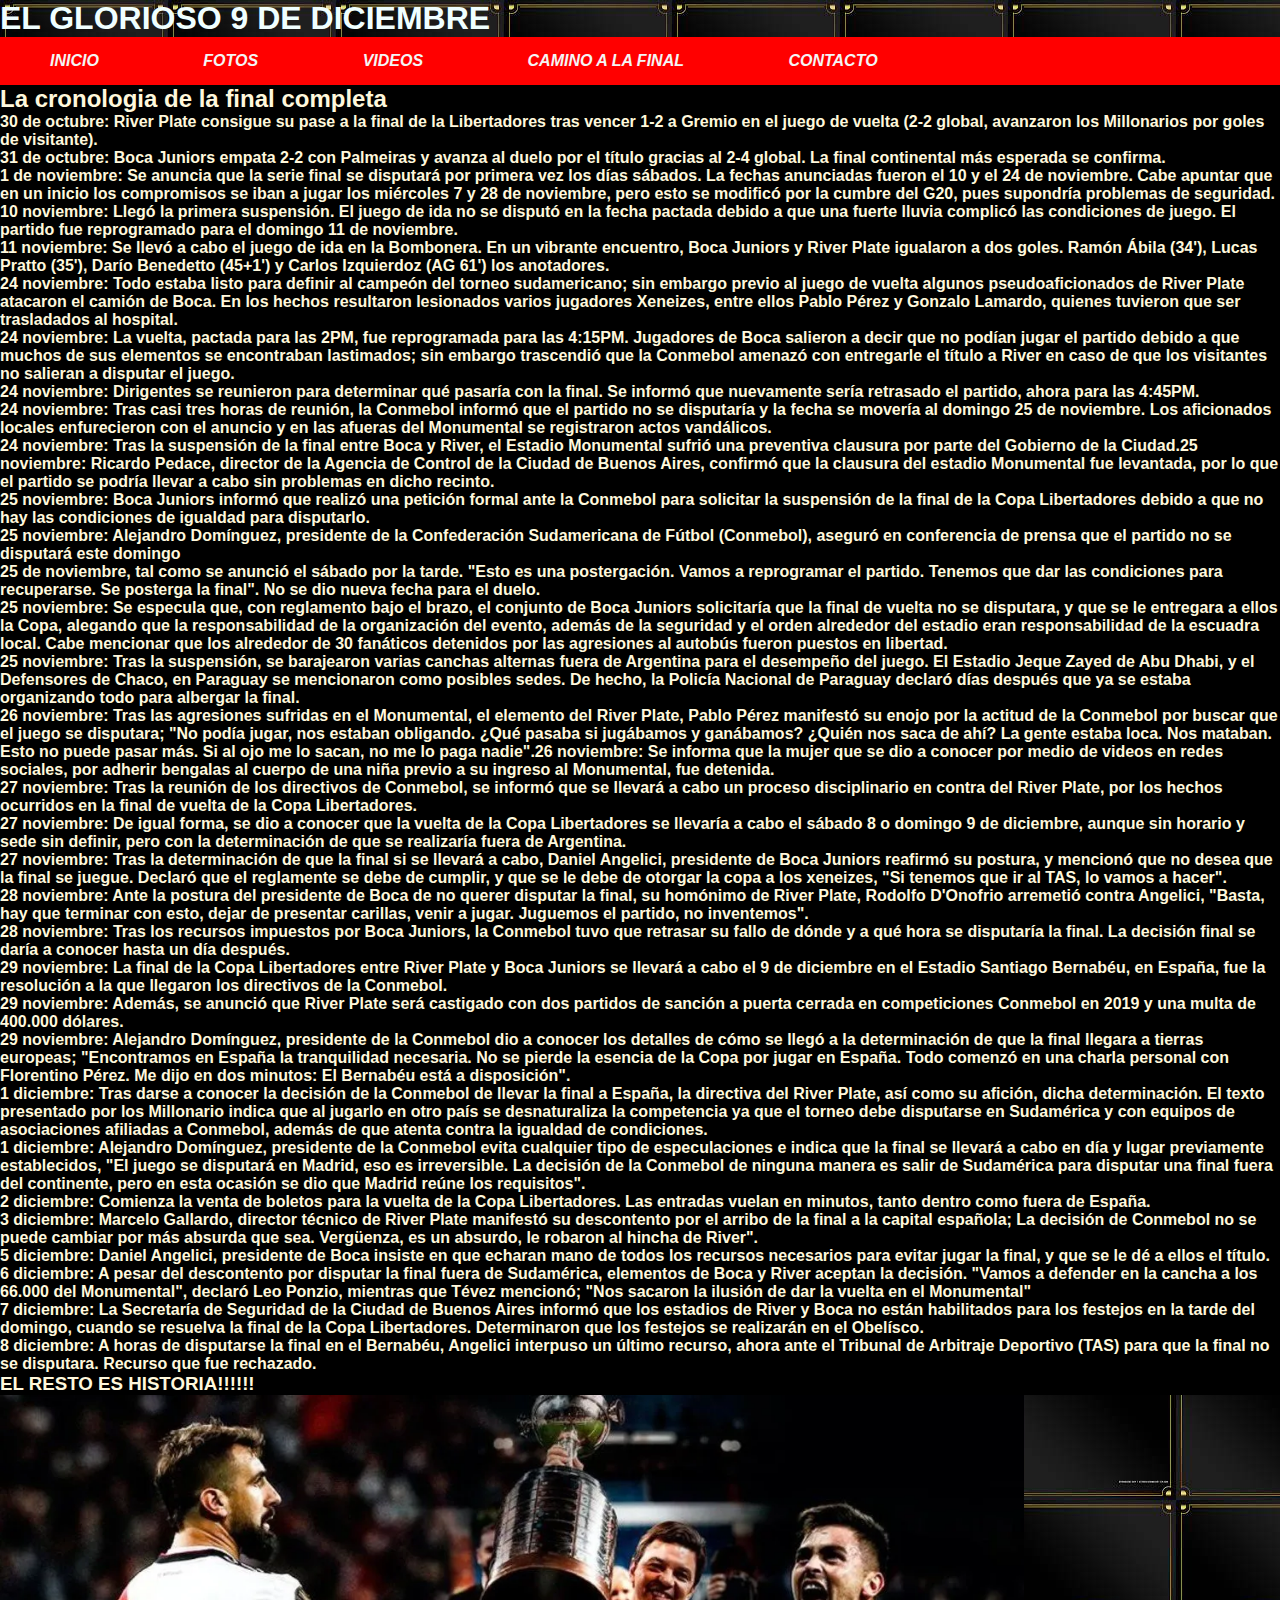
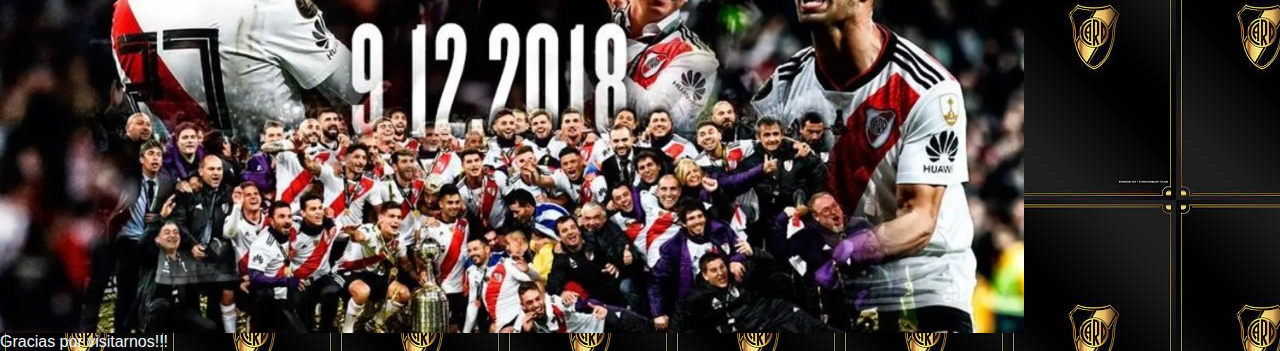
<file: index.html>
<!DOCTYPE html>
<html lang="en">

<head>
    <meta charset="UTF-8">
    <meta http-equiv="X-UA-Compatible" content="IE=edge">
    <meta name="viewport" content="width=device-width, initial-scale=1.0">
    <!-- estilado boostrap -->

    <link href="https://cdn.jsdelivr.net/npm/bootstrap@5.2.2/dist/css/bootstrap.min.css" rel="stylesheet"
        integrity="sha384-Zenh87qX5JnK2Jl0vWa8Ck2rdkQ2Bzep5IDxbcnCeuOxjzrPF/et3URy9Bv1WTRi" crossorigin="anonymous">

    <!-- hoja de estilo css -->

    <link rel="stylesheet" href="css/estilo.css">

    <title>FINAL ETERNA</title>

</head>


<body>


    <!-- header + nav -->
    <header>
        <h1>EL GLORIOSO 9 DE DICIEMBRE</h1>

        <nav class="menu">
            <ul>
                <li> <a href="index.html">INICIO</a> </li>
                <li><a href="paginas/fotos.html">FOTOS</a></li>
                <li><a href="paginas/videos.html">VIDEOS</a></li>
                <li><a href="paginas/camino.html">CAMINO A LA FINAL</a> </li>
                <li><a href="paginas/contacto.html">CONTACTO</a></li>
            </ul>


        </nav>
    </header>

    <!-- empieza el contenido de la pagina -->


    <!-- cuerpo pantalla inicio -->
    <main>
        <section class="container">
            <div class="row">
                <div class="col">
                    <span class="float-right">

                        <strong>

                            <h2>La cronologia de la final completa</h2>

                            <p class="text-right"> 30 de octubre: River Plate consigue su pase a la final de la
                                Libertadores tras vencer
                                1-2 a
                                Gremio
                                en el
                                juego de vuelta (2-2 global, avanzaron los Millonarios por goles de visitante).</p>

                            <p> 31 de octubre: Boca Juniors empata 2-2 con Palmeiras y avanza al duelo por el título
                                gracias
                                al
                                2-4
                                global.
                                La
                                final continental más esperada se confirma.</p>
                            <p>1 de noviembre: Se anuncia que la serie final se disputará por primera vez los días
                                sábados.
                                La
                                fechas
                                anunciadas fueron el 10 y el 24 de noviembre. Cabe apuntar que en un inicio los
                                compromisos
                                se
                                iban
                                a
                                jugar
                                los miércoles 7 y 28 de noviembre, pero esto se modificó por la cumbre del G20, pues
                                supondría
                                problemas
                                de
                                seguridad.</p>
                            <p>10 noviembre: Llegó la primera suspensión. El juego de ida no se disputó en la fecha
                                pactada
                                debido a
                                que
                                una
                                fuerte lluvia complicó las condiciones de juego. El partido fue reprogramado para el
                                domingo
                                11
                                de
                                noviembre.</p>
                            <p>11 noviembre: Se llevó a cabo el juego de ida en la Bombonera. En un vibrante encuentro,
                                Boca
                                Juniors
                                y
                                River
                                Plate igualaron a dos goles. Ramón Ábila (34'), Lucas Pratto (35'), Darío Benedetto
                                (45+1')
                                y
                                Carlos
                                Izquierdoz (AG 61') los anotadores.</p>
                            <p>24 noviembre: Todo estaba listo para definir al campeón del torneo sudamericano; sin
                                embargo
                                previo
                                al
                                juego
                                de vuelta algunos pseudoaficionados de River Plate atacaron el camión de Boca. En los
                                hechos
                                resultaron
                                lesionados varios jugadores Xeneizes, entre ellos Pablo Pérez y Gonzalo Lamardo, quienes
                                tuvieron
                                que
                                ser
                                trasladados al hospital.</p>
                            <p>24 noviembre: La vuelta, pactada para las 2PM, fue reprogramada para las 4:15PM.
                                Jugadores de
                                Boca
                                salieron a
                                decir que no podían jugar el partido debido a que muchos de sus elementos se encontraban
                                lastimados;
                                sin
                                embargo trascendió que la Conmebol amenazó con entregarle el título a River en caso de
                                que
                                los
                                visitantes no
                                salieran a disputar el juego.</p>
                            <p>24 noviembre: Dirigentes se reunieron para determinar qué pasaría con la final. Se
                                informó
                                que
                                nuevamente
                                sería retrasado el partido, ahora para las 4:45PM.</p>
                            <p>24 noviembre: Tras casi tres horas de reunión, la Conmebol informó que el partido no se
                                disputaría y
                                la
                                fecha
                                se movería al domingo 25 de noviembre. Los aficionados locales enfurecieron con el
                                anuncio y
                                en
                                las
                                afueras
                                del Monumental se registraron actos vandálicos.</p>

                            <p> 24 noviembre: Tras la suspensión de la final entre Boca y River, el Estadio Monumental
                                sufrió
                                una
                                preventiva
                                clausura por parte del Gobierno de la Ciudad.25 noviembre: Ricardo Pedace, director de
                                la
                                Agencia de
                                Control
                                de la Ciudad de Buenos Aires, confirmó que la clausura del estadio Monumental fue
                                levantada,
                                por
                                lo
                                que
                                el
                                partido se podría llevar a cabo sin problemas en dicho recinto.</p>
                            <p>25 noviembre: Boca Juniors informó que
                                realizó una petición formal ante la Conmebol para solicitar la suspensión de la final de
                                la
                                Copa
                                Libertadores debido a que no hay las condiciones de igualdad para disputarlo.</p>
                            <p>25 noviembre: Alejandro
                                Domínguez, presidente de la Confederación Sudamericana de Fútbol (Conmebol), aseguró en
                                conferencia
                                de
                                prensa que el partido no se disputará este domingo</p>
                            <p>25 de noviembre, tal como se anunció el sábado por la
                                tarde. "Esto es una postergación. Vamos a reprogramar el partido. Tenemos que dar las
                                condiciones
                                para
                                recuperarse. Se posterga la final". No se dio nueva fecha para el duelo.</p>

                            <p>25 noviembre: Se especula que, con reglamento bajo el brazo, el conjunto de Boca Juniors
                                solicitaría
                                que
                                la
                                final de vuelta no se disputara, y que se le entregara a ellos la Copa, alegando que la
                                responsabilidad
                                de
                                la organización del evento, además de la seguridad y el orden alrededor del estadio eran
                                responsabilidad
                                de
                                la escuadra local. Cabe mencionar que los alrededor de 30 fanáticos detenidos por las
                                agresiones
                                al
                                autobús
                                fueron puestos en libertad.</p>
                            <p>25 noviembre: Tras la suspensión, se barajearon varias canchas alternas fuera de
                                Argentina para el desempeño del juego. El Estadio Jeque Zayed de Abu Dhabi, y el
                                Defensores
                                de
                                Chaco, en
                                Paraguay se mencionaron como posibles sedes. De hecho, la Policía Nacional de Paraguay
                                declaró
                                días
                                después
                                que ya se estaba organizando todo para albergar la final.</p>
                            <p>26 noviembre: Tras las agresiones sufridas en el
                                Monumental, el elemento del River Plate, Pablo Pérez manifestó su enojo por la actitud
                                de la
                                Conmebol
                                por
                                buscar que el juego se disputara; "No podía jugar, nos estaban obligando. ¿Qué pasaba si
                                jugábamos y
                                ganábamos? ¿Quién nos saca de ahí? La gente estaba loca. Nos mataban. Esto no puede
                                pasar
                                más.
                                Si al
                                ojo
                                me
                                lo sacan, no me lo paga nadie".26 noviembre: Se informa que la mujer que se dio a
                                conocer
                                por
                                medio
                                de
                                videos en redes sociales, por adherir bengalas al cuerpo de una niña previo a su ingreso
                                al
                                Monumental,
                                fue
                                detenida.</p>
                            <p>27 noviembre: Tras la reunión de los directivos de Conmebol, se informó que se llevará a
                                cabo
                                un
                                proceso disciplinario en contra del River Plate, por los hechos ocurridos en la final de
                                vuelta
                                de
                                la
                                Copa
                                Libertadores.</p>
                            <p>27 noviembre: De igual forma, se dio a conocer que la vuelta de la Copa Libertadores se
                                llevaría a cabo el sábado 8 o domingo 9 de diciembre, aunque sin horario y sede sin
                                definir,
                                pero
                                con la
                                determinación de que se realizaría fuera de Argentina.</p>
                            <p>27 noviembre: Tras la determinación de que la final si
                                se llevará a cabo, Daniel Angelici, presidente de Boca Juniors reafirmó su postura, y
                                mencionó
                                que
                                no
                                desea
                                que la final se juegue. Declaró que el reglamente se debe de cumplir, y que se le debe
                                de
                                otorgar la
                                copa a
                                los xeneizes, "Si tenemos que ir al TAS, lo vamos a hacer".</p>
                            <p>28 noviembre: Ante la postura del presidente de
                                Boca de no querer disputar la final, su homónimo de River Plate, Rodolfo D'Onofrio
                                arremetió
                                contra
                                Angelici, "Basta, hay que terminar con esto, dejar de presentar carillas, venir a jugar.
                                Juguemos el
                                partido, no inventemos".</p>
                            <p>28 noviembre: Tras los recursos impuestos por Boca Juniors, la Conmebol tuvo que
                                retrasar su fallo de dónde y a qué hora se disputaría la final. La decisión final se
                                daría a
                                conocer
                                hasta
                                un día después.</p>
                            <p>29 noviembre: La final de la Copa Libertadores entre River Plate y Boca Juniors se
                                llevará a
                                cabo el 9 de diciembre en el Estadio Santiago Bernabéu, en España, fue la resolución a
                                la
                                que
                                llegaron
                                los
                                directivos de la Conmebol.</p>
                            <p> 29 noviembre: Además, se anunció que River Plate será castigado con dos partidos de
                                sanción
                                a
                                puerta
                                cerrada
                                en competiciones Conmebol en 2019 y una multa de 400.000 dólares.</p>
                            <p>29 noviembre: Alejandro Domínguez,
                                presidente de la Conmebol dio a conocer los detalles de cómo se llegó a la determinación
                                de
                                que
                                la
                                final
                                llegara a tierras europeas; "Encontramos en España la tranquilidad necesaria. No se
                                pierde
                                la
                                esencia de
                                la
                                Copa por jugar en España. Todo comenzó en una charla personal con Florentino Pérez. Me
                                dijo
                                en
                                dos
                                minutos:
                                El Bernabéu está a disposición".</p>
                            <p>1 diciembre: Tras darse a conocer la decisión de la Conmebol de llevar la
                                final a España, la directiva del River Plate, así como su afición, dicha determinación.
                                El
                                texto
                                presentado
                                por los Millonario indica que al jugarlo en otro país se desnaturaliza la competencia ya
                                que
                                el
                                torneo
                                debe
                                disputarse en Sudamérica y con equipos de asociaciones afiliadas a Conmebol, además de
                                que
                                atenta
                                contra
                                la
                                igualdad de condiciones.</p>
                            <p>1 diciembre: Alejandro Domínguez, presidente de la Conmebol evita cualquier tipo de
                                especulaciones e indica que la final se llevará a cabo en día y lugar previamente
                                establecidos,
                                "El
                                juego se
                                disputará en Madrid, eso es irreversible. La decisión de la Conmebol de ninguna manera
                                es
                                salir
                                de
                                Sudamérica para disputar una final fuera del continente, pero en esta ocasión se dio que
                                Madrid
                                reúne
                                los
                                requisitos".</p>
                            <p>2 diciembre: Comienza la venta de boletos para la vuelta de la Copa Libertadores. Las
                                entradas
                                vuelan en minutos, tanto dentro como fuera de España.</p>
                            <p>3 diciembre: Marcelo Gallardo, director técnico de
                                River Plate manifestó su descontento por el arribo de la final a la capital española; La
                                decisión de
                                Conmebol no se puede cambiar por más absurda que sea. Vergüenza, es un absurdo, le
                                robaron
                                al
                                hincha
                                de
                                River".</p>
                            <p>5 diciembre: Daniel Angelici, presidente de Boca insiste en que echaran mano de todos los
                                recursos
                                necesarios para evitar jugar la final, y que se le dé a ellos el título.</p>
                            <p>6 diciembre: A pesar del descontento
                                por disputar la final fuera de Sudamérica, elementos de Boca y River aceptan la
                                decisión.
                                "Vamos
                                a
                                defender
                                en la cancha a los 66.000 del Monumental", declaró Leo Ponzio, mientras que Tévez
                                mencionó;
                                "Nos
                                sacaron
                                la
                                ilusión de dar la vuelta en el Monumental"</p>
                            <p>7 diciembre: La Secretaría de Seguridad de la Ciudad de Buenos Aires informó que los
                                estadios
                                de
                                River y
                                Boca no están habilitados para los festejos en la tarde del domingo, cuando se resuelva
                                la
                                final
                                de
                                la
                                Copa
                                Libertadores. Determinaron que los festejos se realizarán en el Obelísco.</p>
                            <p>8 diciembre: A horas de disputarse
                                la final en el Bernabéu, Angelici interpuso un último recurso, ahora ante el Tribunal de
                                Arbitraje
                                Deportivo
                                (TAS) para que la final no se disputara. Recurso que fue rechazado.</p>

                            <h3> EL RESTO ES HISTORIA!!!!!!</h3>

                        </strong>
                    </span>

                </div>
            </div>
        </section>
    </main>

    <img src="imagenes/imagen-inicio.webp" alt="imagen principal">

    <footer>Gracias por visitarnos!!!</footer>


    <!-- link js bootstrap -->
    <script src="https://cdn.jsdelivr.net/npm/bootstrap@5.2.2/dist/js/bootstrap.bundle.min.js"
        integrity="sha384-OERcA2EqjJCMA+/3y+gxIOqMEjwtxJY7qPCqsdltbNJuaOe923+mo//f6V8Qbsw3"
        crossorigin="anonymous"></script>

</body>

</html>
</file>
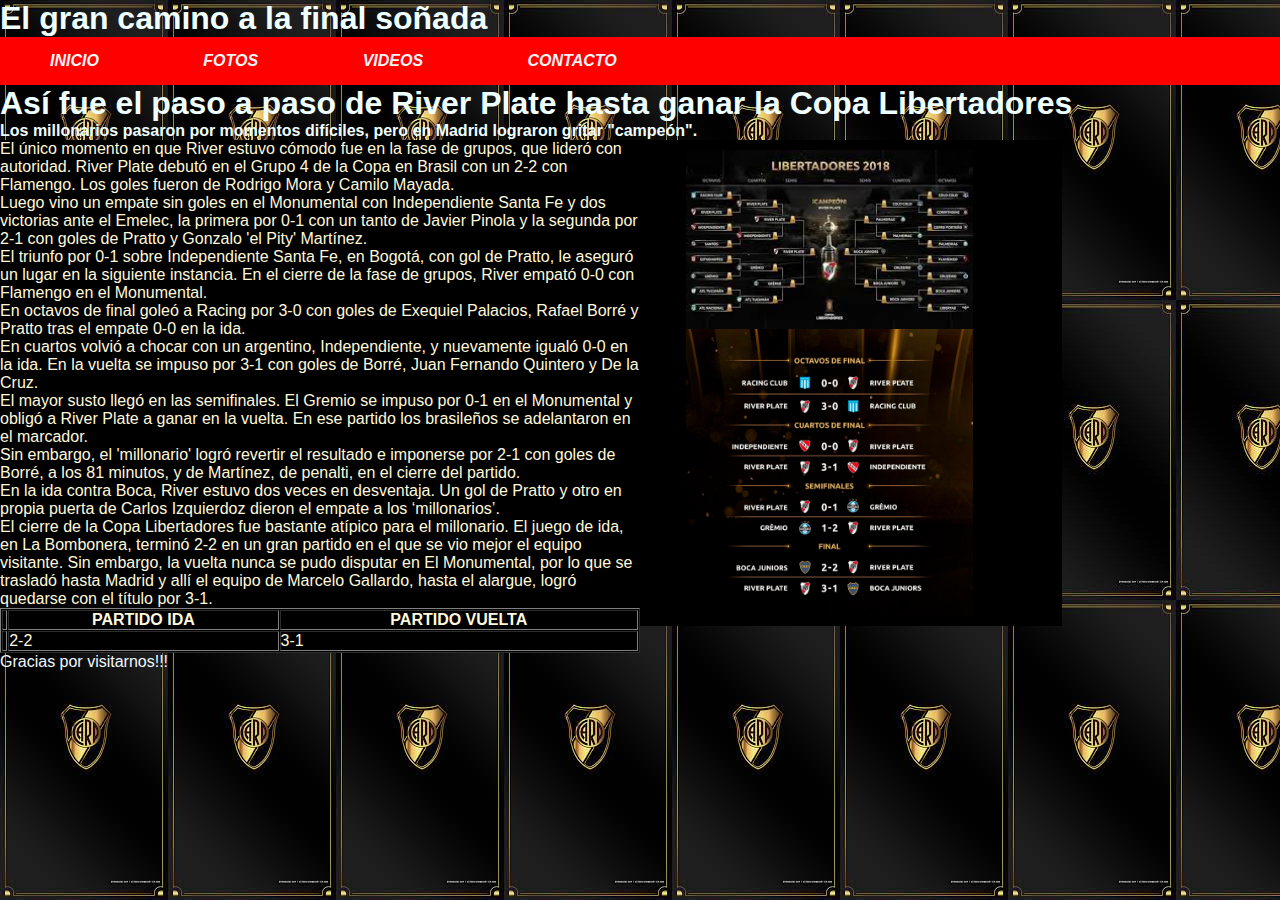
<file: paginas/camino.html>
<!DOCTYPE html>
<html lang="en">

<head>
    <meta charset="UTF-8">
    <meta http-equiv="X-UA-Compatible" content="IE=edge">
    <meta name="viewport" content="width=device-width, initial-scale=1.0">

    <link href="https://cdn.jsdelivr.net/npm/bootstrap@5.2.2/dist/css/bootstrap.min.css" rel="stylesheet"
        integrity="sha384-Zenh87qX5JnK2Jl0vWa8Ck2rdkQ2Bzep5IDxbcnCeuOxjzrPF/et3URy9Bv1WTRi" crossorigin="anonymous">

    <!-- enlace css -->
    <link rel="stylesheet" href="../css/estilo.css">

    <title>Camino a la final</title>
</head>

<body>

    <!-- header +  navegador -->

    <header>

        <h1>El gran camino a la final soñada</h1>

        <nav class="menu">

            <ul>

                <li><a href="../index.html">INICIO</a></li>
                <li><a href="fotos.html">FOTOS</a></li>
                <li><a href="videos.html">VIDEOS</a></li>
                <li><a href="contacto.html">CONTACTO</a></li>

            </ul>
        </nav>

        <h1>Así fue el paso a paso de River Plate hasta ganar la Copa Libertadores</h1>

        <h4>Los millonarios pasaron por momentos difíciles, pero en Madrid lograron gritar "campeón".</h4>


    </header>

    <!-- texto seccion -->
    <main class="camino">

        <span>

            <p>El único momento en que River estuvo cómodo fue en la fase de grupos, que lideró con autoridad. River
                Plate
                debutó
                en el Grupo 4 de la Copa en Brasil con un 2-2 con Flamengo. Los goles fueron de Rodrigo Mora y Camilo
                Mayada.
            </p>
            <p>Luego vino un empate sin goles en el Monumental con Independiente Santa Fe y dos victorias ante el
                Emelec, la
                primera por 0-1 con un tanto de Javier Pinola y la segunda por 2-1 con goles de Pratto y Gonzalo 'el
                Pity'
                Martínez.</p>
            <p> El triunfo por 0-1 sobre Independiente Santa Fe, en Bogotá, con gol de Pratto, le aseguró un lugar en la
                siguiente
                instancia. En el cierre de la fase de grupos, River empató 0-0 con Flamengo en el Monumental.</p>

            <p>En octavos de final goleó a Racing por 3-0 con goles de Exequiel Palacios, Rafael Borré y Pratto tras el
                empate 0-0
                en la ida.</p>
            <p>En cuartos volvió a chocar con un argentino, Independiente, y nuevamente igualó 0-0 en la ida. En la
                vuelta
                se
                impuso por 3-1 con goles de Borré, Juan Fernando Quintero y De la Cruz.</p>
            <p>
                El mayor susto llegó en las semifinales. El Gremio se impuso por 0-1 en el Monumental y obligó a River
                Plate
                a ganar
                en la vuelta. En ese partido los brasileños se adelantaron en el marcador.</p>
            <p>Sin embargo, el 'millonario' logró revertir el resultado e imponerse por 2-1 con goles de Borré, a los 81
                minutos, y
                de Martínez, de penalti, en el cierre del partido.</p>

            <p> En la ida contra Boca, River estuvo dos veces en desventaja. Un gol de Pratto y otro en propia puerta de
                Carlos
                Izquierdoz dieron el empate a los ‘millonarios’.</p>
            <p>El cierre de la Copa Libertadores fue bastante atípico para el millonario. El juego de ida, en La
                Bombonera,
                terminó
                2-2 en un gran partido en el que se vio mejor el equipo visitante. Sin embargo, la vuelta nunca se pudo
                disputar en
                El Monumental, por lo que se trasladó hasta Madrid y allí el equipo de Marcelo Gallardo, hasta el
                alargue,
                logró
                quedarse con el título por 3-1.</p>


            <!-- tabla de estadisticas -->

            <table border="1" cellpadding="1" cellspacing="1">

                <thead>
                    <tr>
                        <th></th>
                        <th>PARTIDO IDA</th>
                        <th>PARTIDO VUELTA</th>
                    </tr>
                </thead>

                <tbody>



                    <tr>
                        <td></td>
                        <td>2-2</td>
                        <td>3-1</td>

                    </tr>

                </tbody>

            </table>


        </span>
        <section class="container">
            <div class="row">
                <div class="col">
                    <span class="float-right">
                        <div class="cuadro">

                            <img src="../imagenes/imagen-camino.jpg" alt="Cuadro total copa">

                            <img src="../imagenes/imagen-camino-partidos.jpg" alt="Camino a la final">
                        </div>

                    </span>
                </div>
            </div>
        </section>
    </main>

    <footer>Gracias por visitarnos!!!</footer>

    <link href="https://cdn.jsdelivr.net/npm/bootstrap@5.2.2/dist/css/bootstrap.min.css" rel="stylesheet"
        integrity="sha384-Zenh87qX5JnK2Jl0vWa8Ck2rdkQ2Bzep5IDxbcnCeuOxjzrPF/et3URy9Bv1WTRi" crossorigin="anonymous">

</body>

</html>
</file>
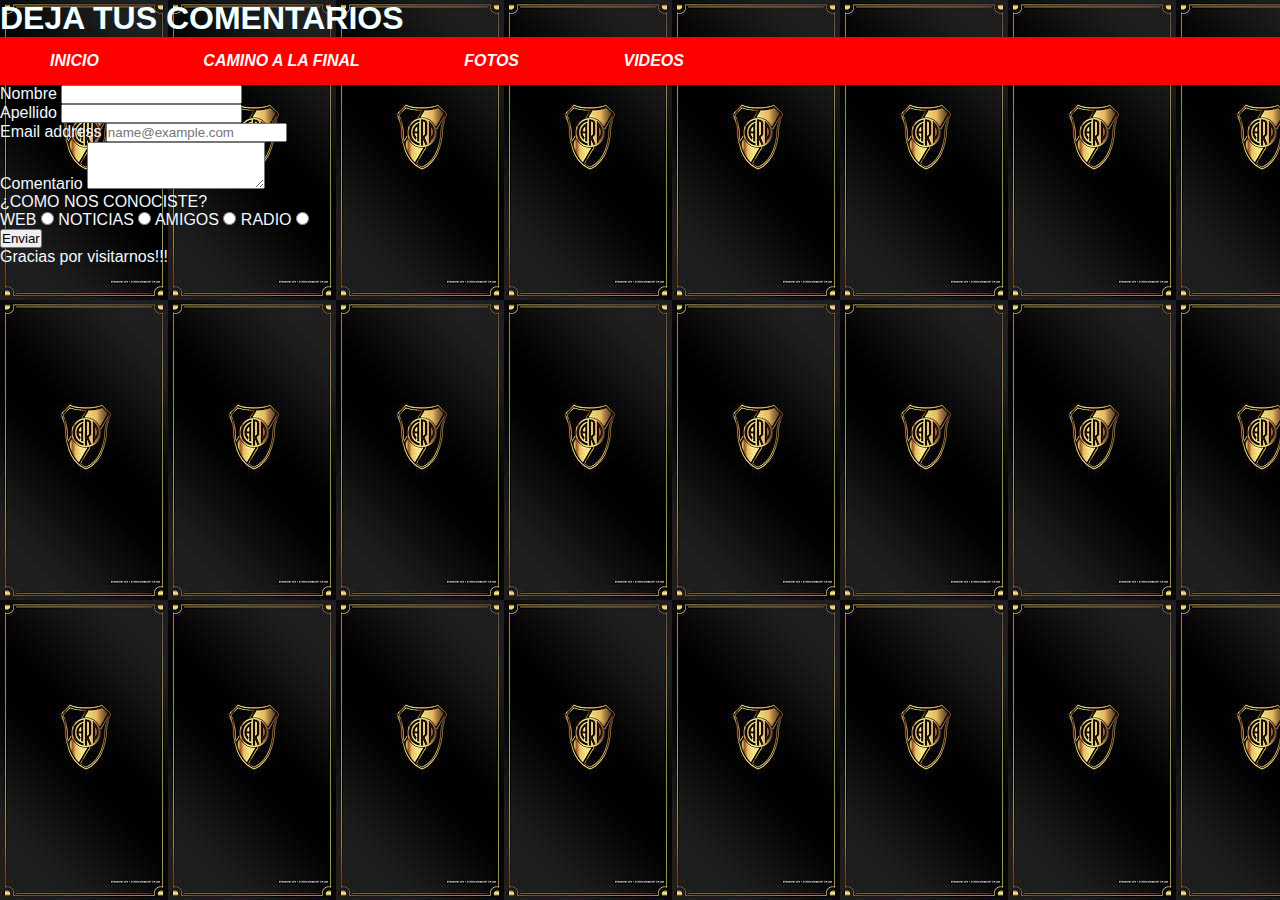
<file: paginas/contacto.html>
<!DOCTYPE html>
<html lang="en">

<head>
    <meta charset="UTF-8">
    <meta http-equiv="X-UA-Compatible" content="IE=edge">
    <meta name="viewport" content="width=device-width, initial-scale=1.0">

    <!-- estilado bootstrap -->

    <link href="https://cdn.jsdelivr.net/npm/bootstrap@5.2.2/dist/css/bootstrap.min.css" rel="stylesheet"
        integrity="sha384-Zenh87qX5JnK2Jl0vWa8Ck2rdkQ2Bzep5IDxbcnCeuOxjzrPF/et3URy9Bv1WTRi" crossorigin="anonymous">


    <!-- enlace css -->
    <link rel="stylesheet" href="../css/estilo.css">

    <title>Contacto</title>
</head>

<body>


    <!-- header + navegador -->

    <header>

        <h1>DEJA TUS COMENTARIOS</h1>

        <nav class="menu">

            <ul>

                <li><a href="../index.html">INICIO</a></li>
                <li><a href="camino.html">CAMINO A LA FINAL</a> </li>
                <li><a href="fotos.html">FOTOS</a> </li>
                <li><a href="videos.html">VIDEOS</a> </li>


            </ul>
        </nav>
    </header>

    <!-- inicio formulario con bootstrap-->
    <main>

        <section class="container">
            <div class="row">
                <div class="col-10">
                    <div class="col-4">
                        <div class="mb-3">
                            <label for="exampleFormControlInput1" class="form-label">Nombre</label>
                            <input type="text" class="form-control">
                        </div>
                        <div class="mb-3">
                            <label for="exampleFormControlInput1" class="form-label">Apellido</label>
                            <input type="text" class="form-control">
                        </div>

                        <div class="mb-3">
                            <label for="exampleFormControlInput1" class="form-label">Email address</label>
                            <input type="email" class="form-control" id="exampleFormControlInput1"
                                placeholder="name@example.com">
                        </div>
                    </div>

                    <div class="mb-3">
                        <label for="exampleFormControlTextarea1" class="form-label">Comentario</label>
                        <textarea class="form-control" id="exampleFormControlTextarea1" rows="3"></textarea>

                    </div>
                </div>
                <div>

                    <p> ¿COMO NOS CONOCISTE?</p>

                    <label for="">WEB</label>
                    <input type="radio" name="" id="">

                    <label for="">NOTICIAS</label>
                    <input type="radio" name="" id="">

                    <label for="">AMIGOS</label>
                    <input type="radio" name="" id="">

                    <label for="">RADIO</label>
                    <input type="radio" name="" id="">

                </div>

                <div class="d-grid gap-2 d-md-block">
                    <button class="btn btn-danger" type="button">Enviar</button>
                </div>
            </div>
        </section>
    </main>
    <footer>Gracias por visitarnos!!!</footer>

    <!-- link js bootstrap -->
    <script src="https://cdn.jsdelivr.net/npm/bootstrap@5.2.2/dist/js/bootstrap.bundle.min.js"
        integrity="sha384-OERcA2EqjJCMA+/3y+gxIOqMEjwtxJY7qPCqsdltbNJuaOe923+mo//f6V8Qbsw3"
        crossorigin="anonymous"></script>
</body>

</html>
</file>
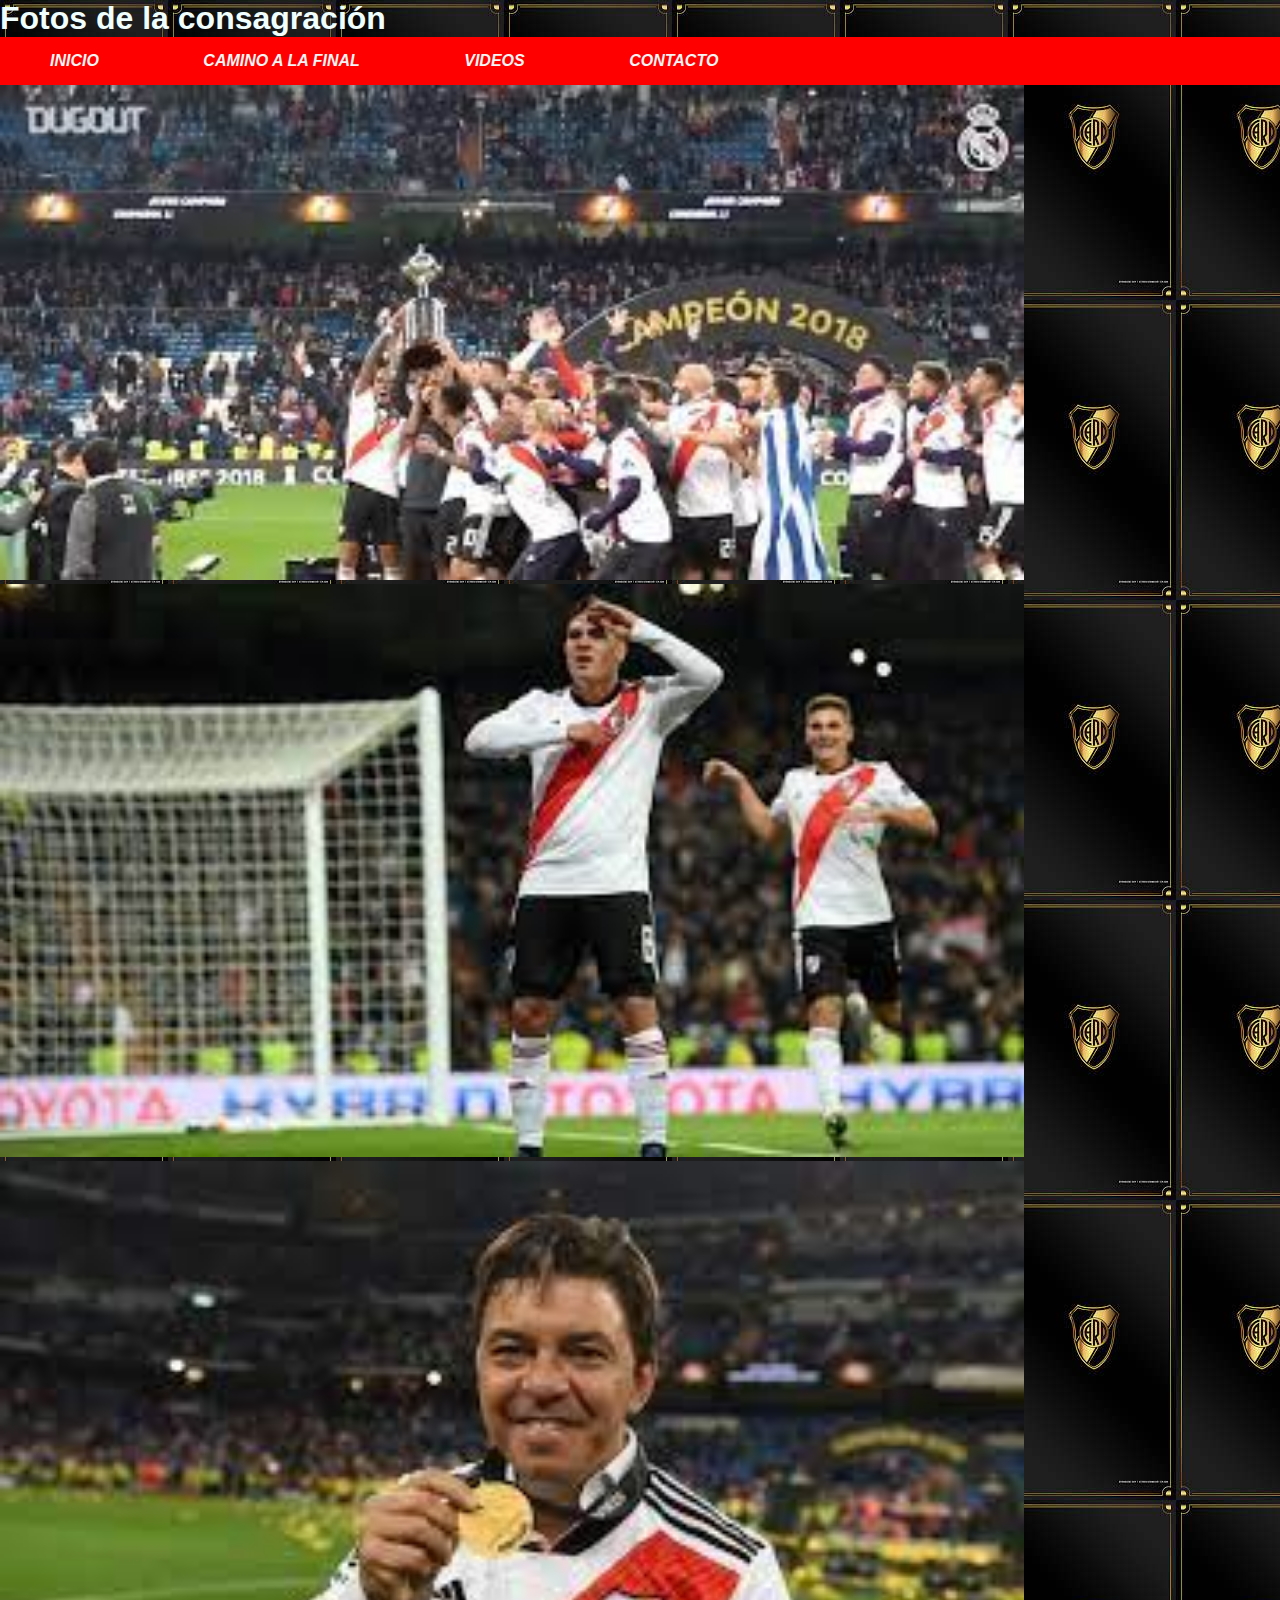
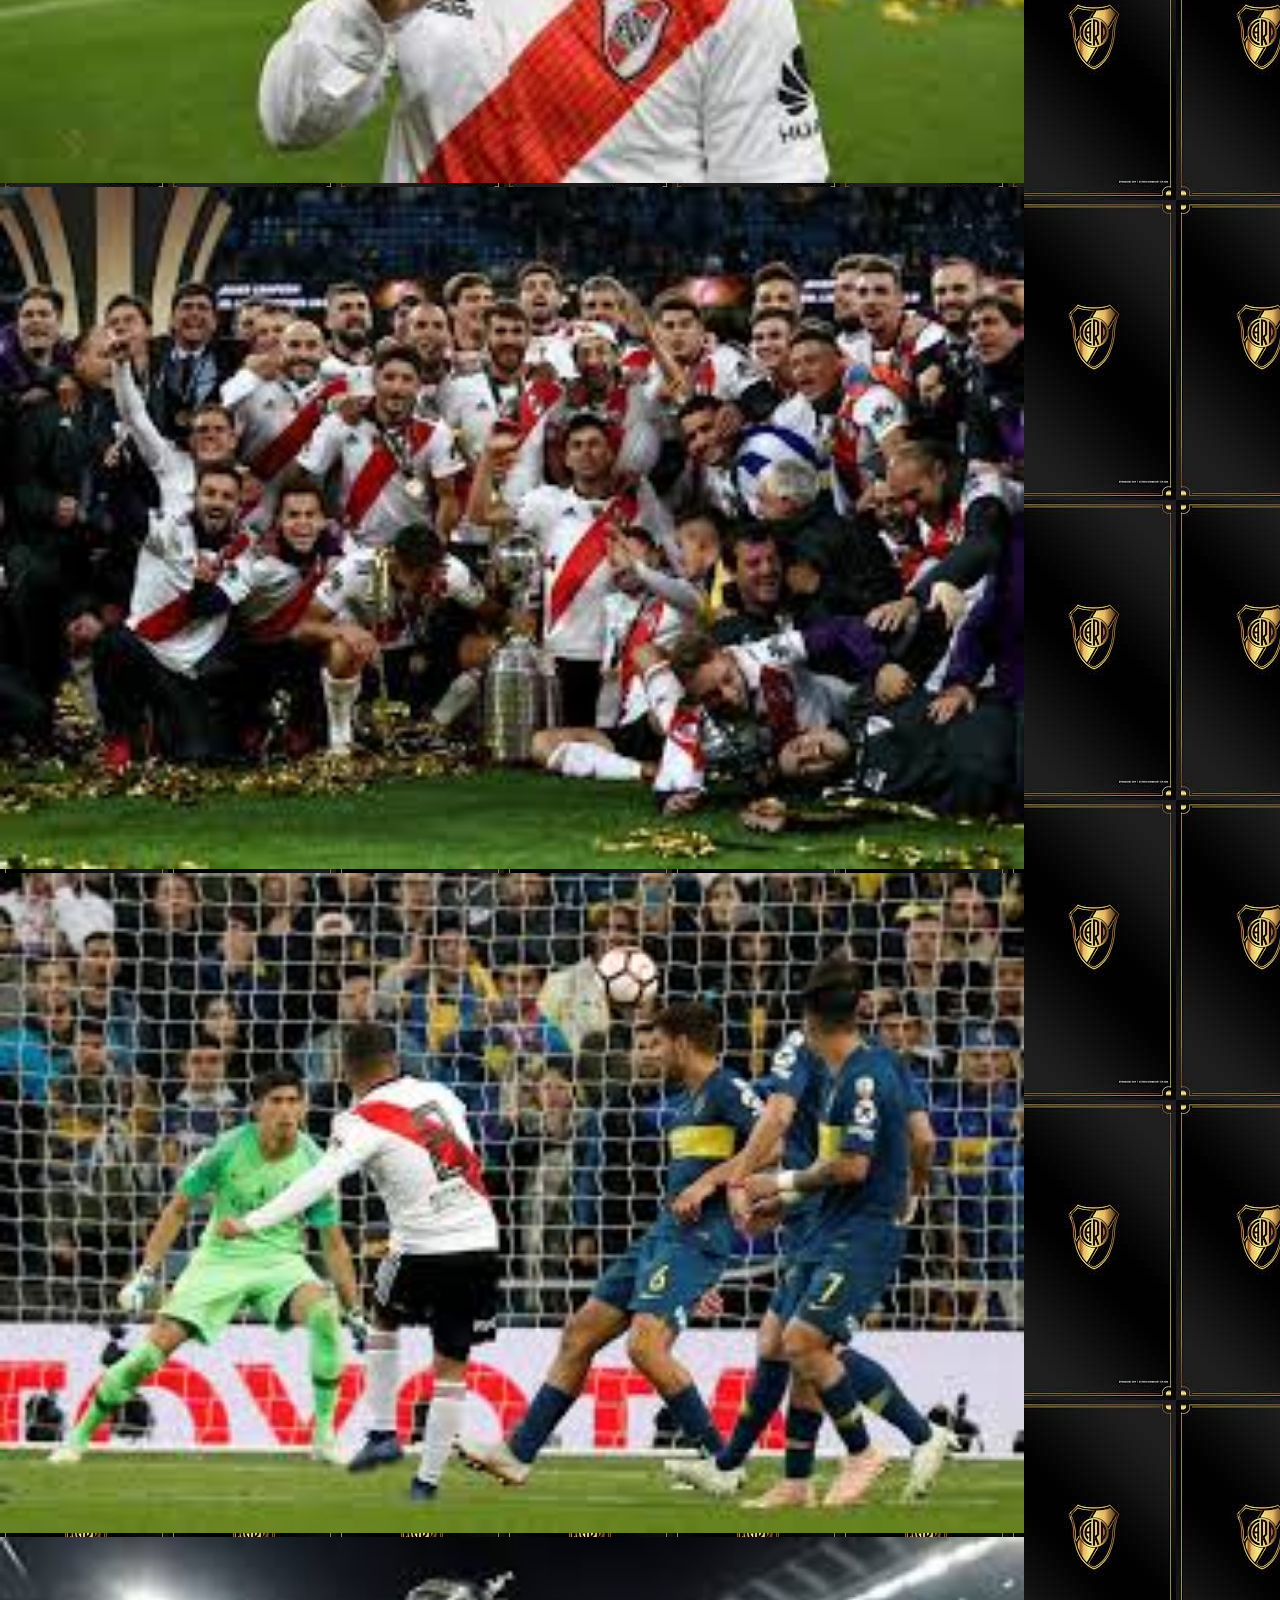
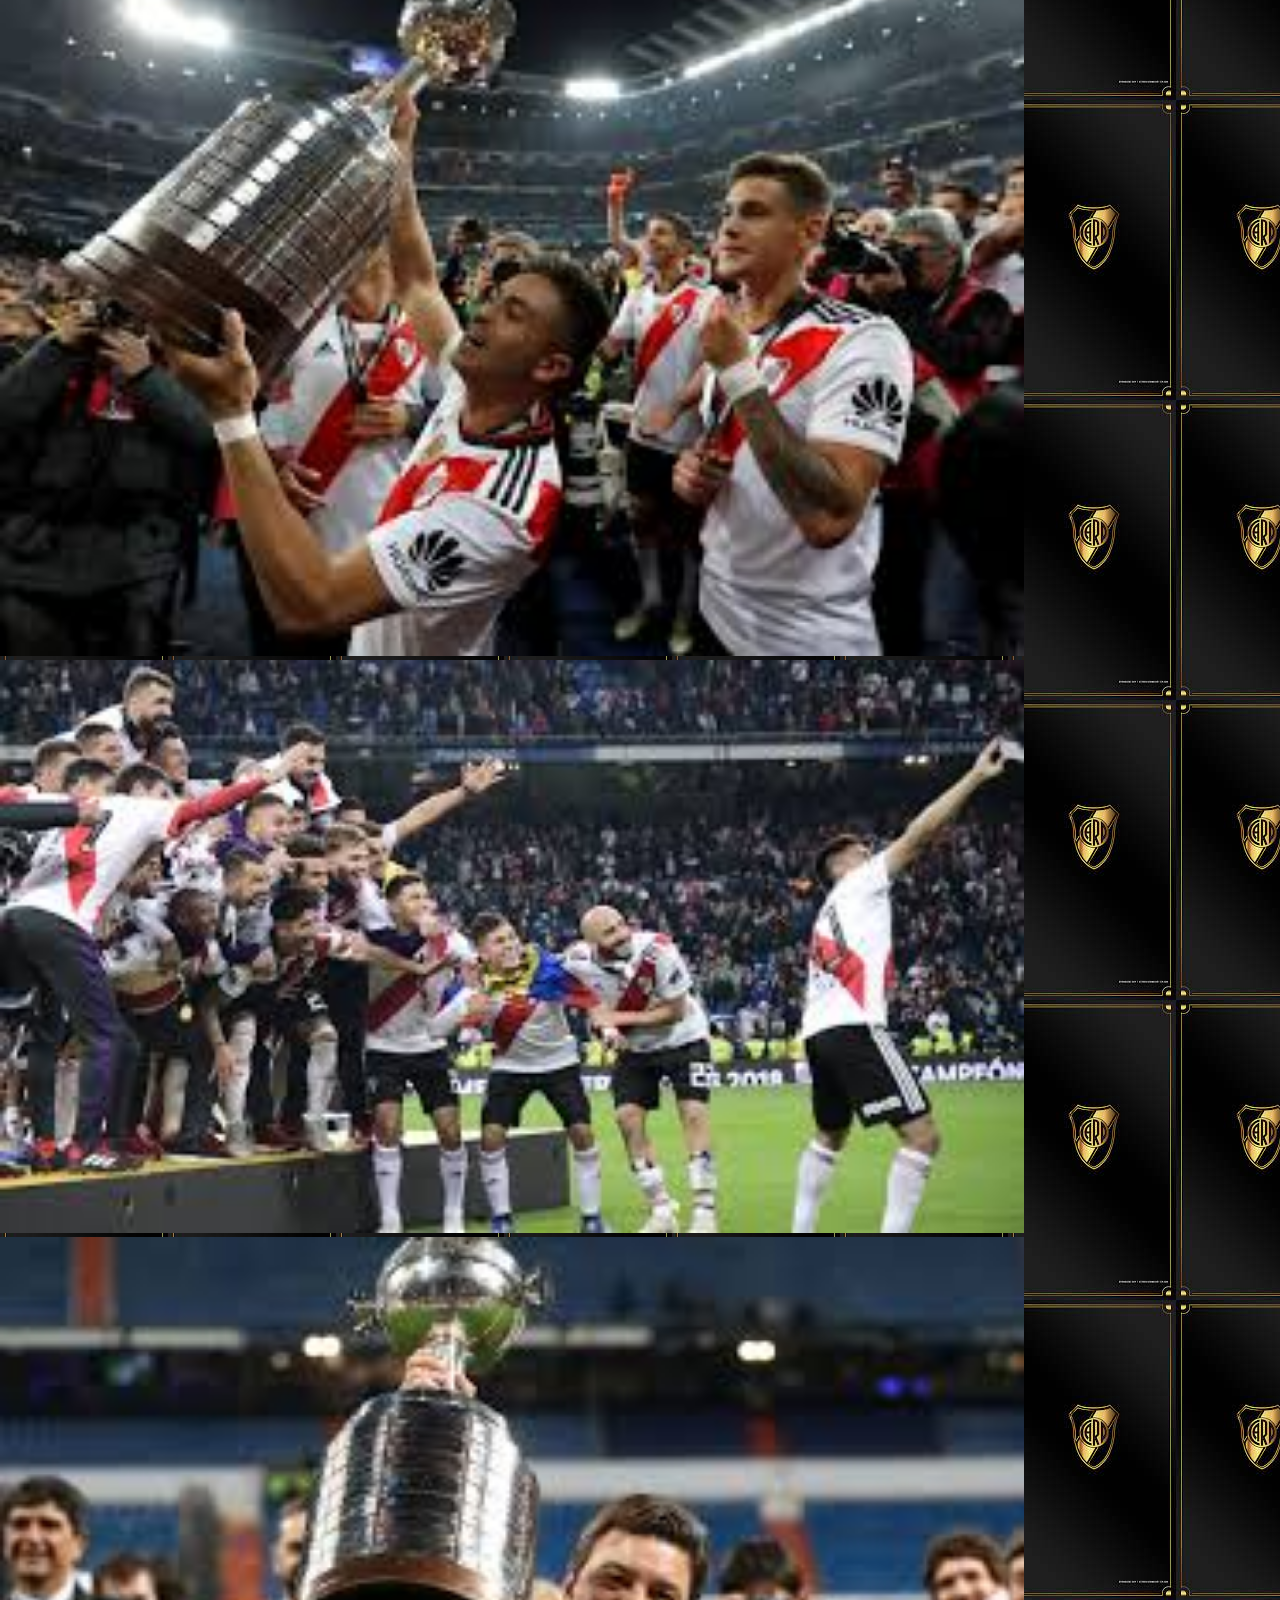
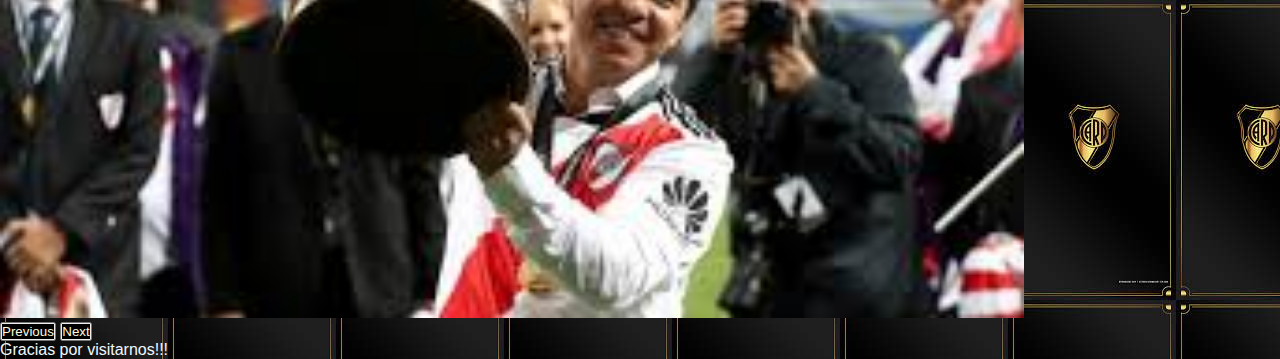
<file: paginas/fotos.html>
<!DOCTYPE html>
<html lang="en">

<head>
    <meta charset="UTF-8">
    <meta http-equiv="X-UA-Compatible" content="IE=edge">
    <meta name="viewport" content="width=device-width, initial-scale=1.0">

    <!-- estilado boostrap -->

    <link href="https://cdn.jsdelivr.net/npm/bootstrap@5.2.2/dist/css/bootstrap.min.css" rel="stylesheet"
        integrity="sha384-Zenh87qX5JnK2Jl0vWa8Ck2rdkQ2Bzep5IDxbcnCeuOxjzrPF/et3URy9Bv1WTRi" crossorigin="anonymous">

    <!-- hoja de estilo css -->

    <link rel="stylesheet" href="../css/estilo.css">

    <title>Fotos</title>
</head>

<body>

    <!-- navegador -->

    <header>
        <h1>Fotos de la consagración</h1>

        <nav class="menu">

            <ul>

                <li><a href="../index.html">INICIO</a></li>
                <li><a href="camino.html">CAMINO A LA FINAL</a> </li>
                <li><a href="videos.html">VIDEOS</a> </li>
                <li> <a href="contacto.html">CONTACTO</a> </li>

            </ul>
        </nav>
    </header>

    <!-- implementacion carrusel bootstrap -->
    <main>

        <section class="container">
            <div class="row">
                <div class="col-10">


                    <div id="carouselExampleFade" class="carousel slide carousel-fade" data-bs-ride="carousel">
                        <div class="carousel-inner">
                            <div class="carousel-item active">
                                <img src="../imagenes/pagina-imagenes/foto1.jpg" class="d-block w-65" alt="...">
                            </div>
                            <div class="carousel-item">
                                <img src="../imagenes/pagina-imagenes/foto2.jpg" class="d-block w-65" alt="...">
                            </div>
                            <div class="carousel-item">
                                <img src="../imagenes/pagina-imagenes/foto3.jpg" class="d-block w-65" alt="...">
                            </div>
                            <div class="carousel-item">
                                <img src="../imagenes/pagina-imagenes/foto4.jpg" class="d-block w-65" alt="...">
                            </div>
                            <div class="carousel-item">
                                <img src="../imagenes/pagina-imagenes/foto5.jpg" class="d-block w-65" alt="...">
                            </div>
                            <div class="carousel-item">
                                <img src="../imagenes/pagina-imagenes/foto6.jpg" class="d-block w-65" alt="...">
                            </div>
                            <div class="carousel-item">
                                <img src="../imagenes/pagina-imagenes/foto7.jpg" class="d-block w-65" alt="...">
                            </div>
                            <div class="carousel-item">
                                <img src="../imagenes/pagina-imagenes/foto8.jpg" class="d-block w-65" alt="...">
                            </div>
                        </div>
                        <button class="carousel-control-prev" type="button" data-bs-target="#carouselExampleFade"
                            data-bs-slide="prev">
                            <span class="carousel-control-prev-icon" aria-hidden="true"></span>
                            <span class="visually-hidden">Previous</span>
                        </button>
                        <button class="carousel-control-next" type="button" data-bs-target="#carouselExampleFade"
                            data-bs-slide="next">
                            <span class="carousel-control-next-icon" aria-hidden="true"></span>
                            <span class="visually-hidden">Next</span>
                        </button>
                    </div>
                </div>

            </div>
        </section>
    </main>
    <footer>Gracias por visitarnos!!!</footer>

    <!-- link js bootstrap -->
    <script src="https://cdn.jsdelivr.net/npm/bootstrap@5.2.2/dist/js/bootstrap.bundle.min.js"
        integrity="sha384-OERcA2EqjJCMA+/3y+gxIOqMEjwtxJY7qPCqsdltbNJuaOe923+mo//f6V8Qbsw3"
        crossorigin="anonymous"></script>

</body>

</html>
</file>
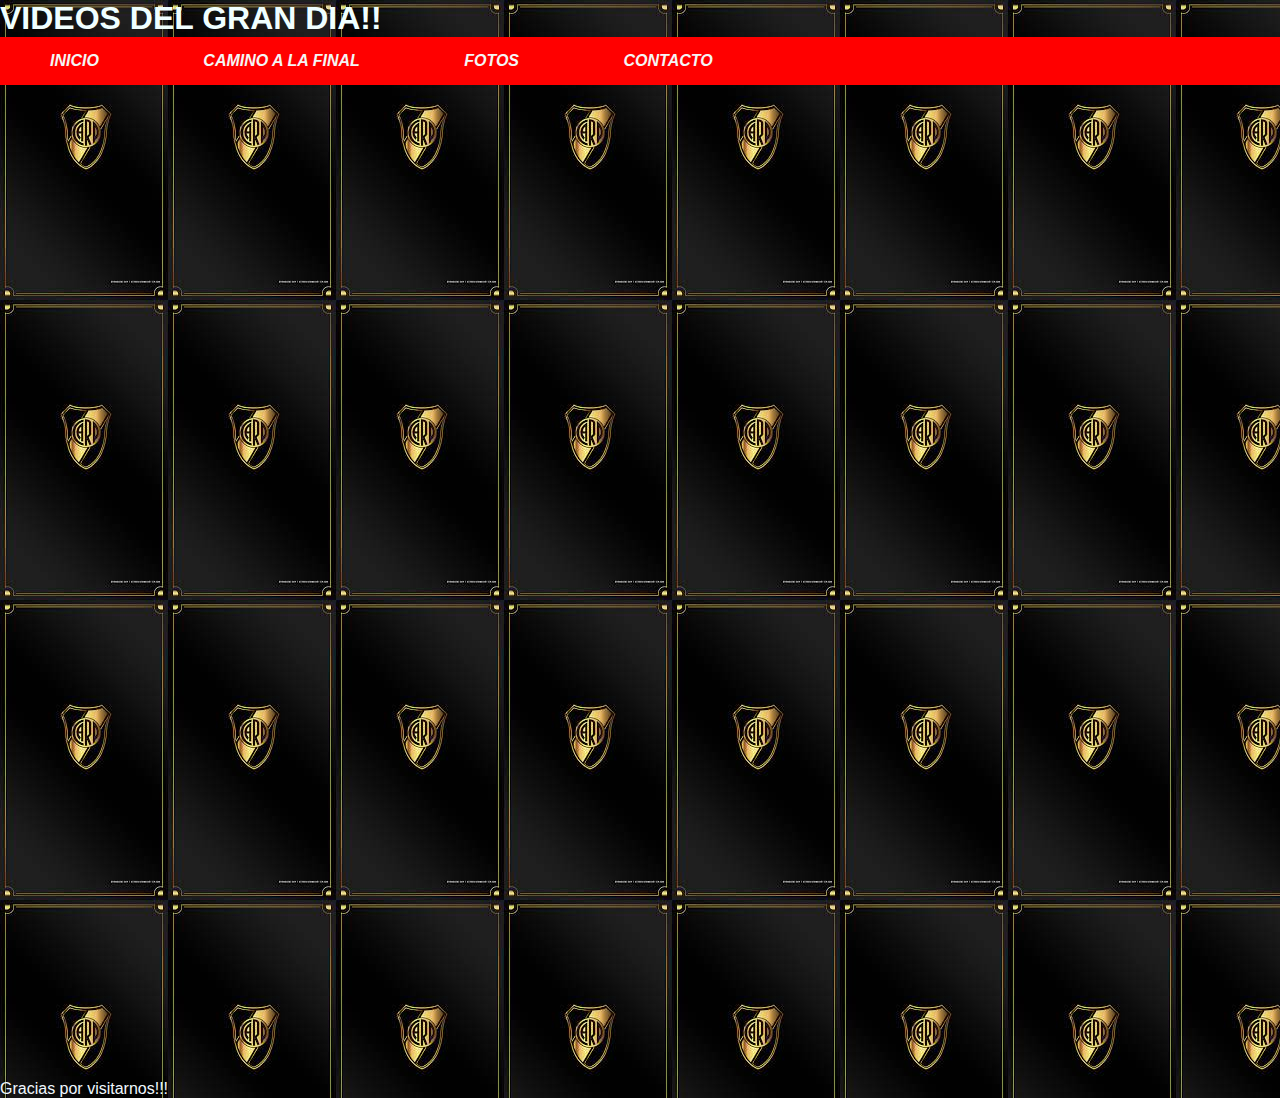
<file: paginas/videos.html>
<!DOCTYPE html>
<html lang="en">

<head>
    <meta charset="UTF-8">
    <meta http-equiv="X-UA-Compatible" content="IE=edge">
    <meta name="viewport" content="width=device-width, initial-scale=1.0">

    <!-- estilado boostrap -->

    <link href="https://cdn.jsdelivr.net/npm/bootstrap@5.2.2/dist/css/bootstrap.min.css" rel="stylesheet"
        integrity="sha384-Zenh87qX5JnK2Jl0vWa8Ck2rdkQ2Bzep5IDxbcnCeuOxjzrPF/et3URy9Bv1WTRi" crossorigin="anonymous">

    <!-- enlace css -->
    <link rel="stylesheet" href="../css/estilo.css">

    <title>Videos</title>
</head>


<body>
    <!-- navegador -->
    <header>
        <h1> VIDEOS DEL GRAN DIA!!</h1>

        <nav class="menu">
            <ul>
                <li><a href="../index.html">INICIO</a></li>
                <li><a href="camino.html">CAMINO A LA FINAL</a> </li>
                <li><a href="fotos.html">FOTOS</a> </li>
                <li> <a href="contacto.html">CONTACTO</a> </li>

            </ul>
        </nav>

    </header>
    <main>
        <div class="videos">

            <iframe height="315" src="https://www.youtube.com/embed/F-A_ujDnMo4"
                title="YouTube video player" frameborder="0"
                allow="accelerometer; autoplay; clipboard-write; encrypted-media; gyroscope; picture-in-picture"
                allowfullscreen></iframe>
            <iframe height="315" src="https://www.youtube.com/embed/evi1pLOGbuU"
                title="YouTube video player" frameborder="0"
                allow="accelerometer; autoplay; clipboard-write; encrypted-media; gyroscope; picture-in-picture"
                allowfullscreen></iframe>
            <iframe height="315" src="https://www.youtube.com/embed/-3d0m4yjg5E"
                title="YouTube video player" frameborder="0"
                allow="accelerometer; autoplay; clipboard-write; encrypted-media; gyroscope; picture-in-picture"
                allowfullscreen></iframe>
        </div>
    </main>
    <footer>Gracias por visitarnos!!!</footer>

    <!-- link js bootstrap -->
    <script src="https://cdn.jsdelivr.net/npm/bootstrap@5.2.2/dist/js/bootstrap.bundle.min.js"
        integrity="sha384-OERcA2EqjJCMA+/3y+gxIOqMEjwtxJY7qPCqsdltbNJuaOe923+mo//f6V8Qbsw3"
        crossorigin="anonymous"></script>

</body>

</html>
</file>
<file: css/estilo.css>
/* estilo index */

@media screen and (min-width:700px) and (orientation:landscape) {
    .menu {


        background-color: rgb(223, 241, 241);
    }
}

* {
    margin: 0px;
    padding: 0px;
}

body {
    background-color: rgb(4, 54, 54);
    font-family: Arial, Helvetica, sans-serif;
    color: aliceblue;
    display: flex;
    flex-direction: column;
    background-image: url("../imagenes/fondo-html3.jpg");
    background-repeat: repeat;
}


.menu {


    background-color: red;
}

.menu ul {
    list-style: none;

}

.menu ul li {

    display: inline-block;
}

.menu ul li a {
    padding: 15px 50px;
    display: block;
    color: whitesmoke;
    text-decoration: none;
    font-style: italic;
    font-weight: bold;


}

.menu ul li a:hover {
    background-color: rgb(234, 127, 255);


}


span {

    display: flex;
    flex-direction: column;
    color: cornsilk;
    background-color: black;

}

/* estilo pagina imagenes */

img {
    width: 80%;
}


.imagenes {
    display: flex;
    padding: 20px;
}

.columna {
    flex: 25%;
    padding: 10px;

}

/* estilo video */

.videos {

    display: flex;
    flex-direction: row;
    padding-top: 50px;
}

.videos iframe {
    width: 500px;
    justify-content: space-around;


}


/* formulario */

#formulario {
    display: flex;
    flex-direction: column;
    padding: 50px;
}

.comentarios {

    display: flex;
    flex-direction: column;
    padding: 10px;

}

.cuadro {

    display: flex;
    flex-direction: column;
    padding: 20px;
}

/* Estilo pagina Camino a la final */

h1 {
    color: azure;

}

h4 {
    color: azure;
}

.cuadro {
    display: flex;
    flex-direction: row;
    align-items: center;
    width: 85%;
    padding: 10px;

}
.camino{ 
    display: grid;
    grid-template-columns: 50% 33% ;

}

@media (max-width:1500px) {

    .videos {

        flex-direction: column;
        align-items: center;
    }

    .videos iframe {
        width: 600px;
    }

    .cuadro {

        flex-direction: column;
        align-items: center;
    }

}
</file>
